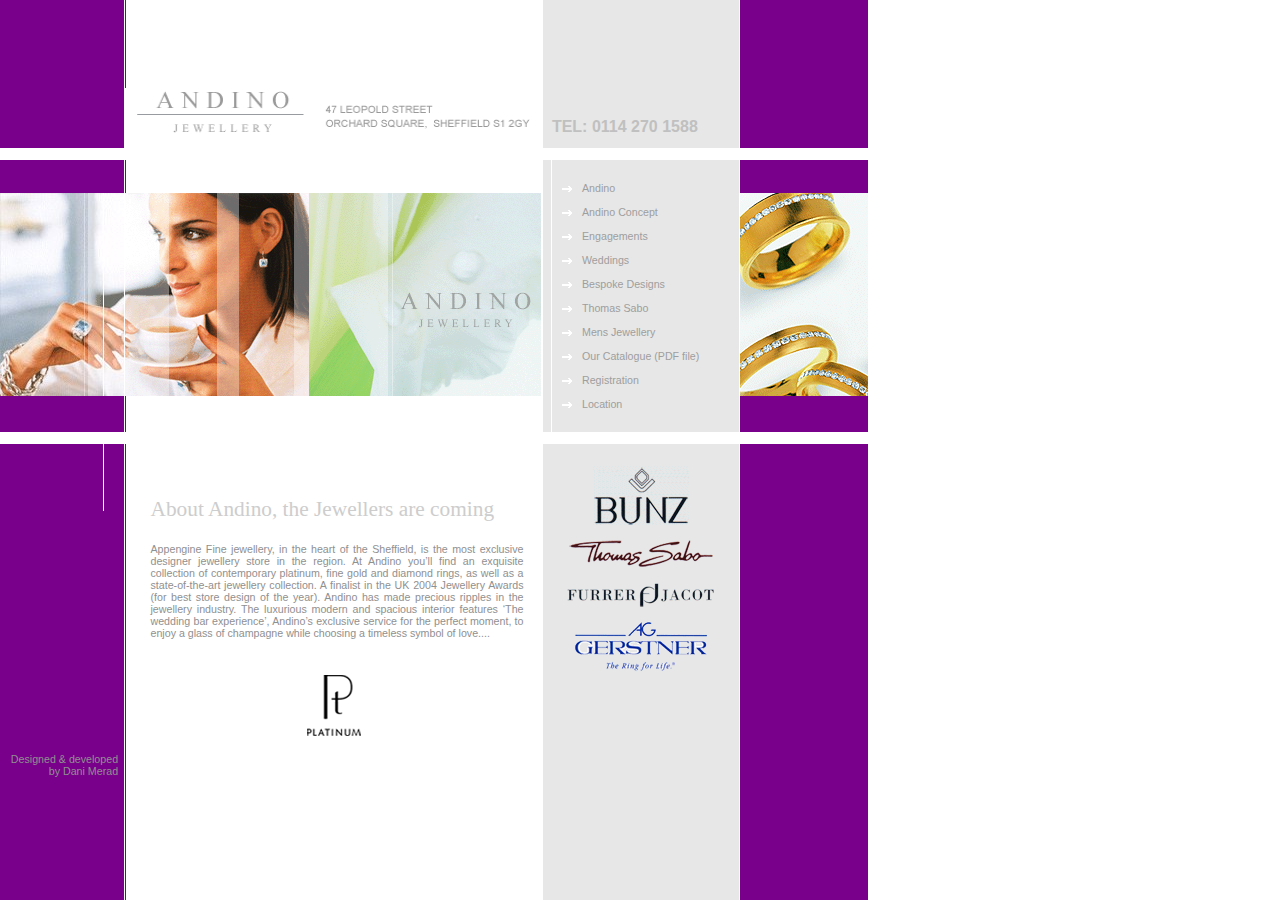
<file: static/index.html>
<!doctype html>

<html>
<head>
	<meta http-equiv="Content-Type" content="text/html; charset=utf-8" />
	<LINK REL=stylesheet TYPE="text/css" href="css/chalkoutline.css">
	<title>Andino Jewellery push test</title>
	<META NAME="Keywords" CONTENT="Andino Jewellery, bespoke jewellery design, Sheffield, jewellery design, Sheffield jewellery, sheffield jewellery design, ring design, South Yorkshire jewellers, Platino, Andino">
	<META NAME="Description" CONTENT="Andino Jewellery are one of Sheffield's finest jewellers and jewellery designs. For classic gold, silver, platinum and diamond jewellery please come and see our show room">
	<META NAME="Author" CONTENT="Appengine Jewellery sailing on the codeship">
	<link rel="shortcut icon" href="favicon.ico" type="image/x-icon" />

<SCRIPT LANGUAGE="JavaScript">
<!-- Begin
function popUp(URL) {
day = new Date();
id = day.getTime();eval("page" + id + " = window.open(URL, \'" + id + "\', \'toolbar=0,scrollbars=1,location=0,statusbar=0,menubar=0,resizable=1,width=760,height=500,left = 120,top = 40\');"); }

function popUp2(URL) {
day = new Date();
id = day.getTime();eval("page" + id + " = window.open(URL, \'" + id + "\', \'toolbar=0,scrollbars=1,location=0,statusbar=0,menubar=0,resizable=1,width=760,height=600,left = 120,top = 40\');"); }

function popUp3(URL) {
day = new Date();
id = day.getTime();eval("page" + id + " = window.open(URL, \'" + id + "\', \'toolbar=0,scrollbars=1,location=0,statusbar=0,menubar=0,resizable=1,width=680,height=490,left = 120,top = 40\');"); }

function popUp4(URL) {
day = new Date();
id = day.getTime();eval("page" + id + " = window.open(URL, \'" + id + "\', \'toolbar=0,scrollbars=1,location=0,statusbar=0,menubar=0,resizable=1,width=640,height=560,left = 120,top = 40\');"); }
// End -->
    </script>

</head>

<body leftmargin=0 topmargin=0 background="images/bg.gif">
<table width=868 border=0 cellpadding=0 cellspacing=0>
<tr>
	<td><img src="images/x.gif" width=124 height=75></td>
	<td class=line><img src="images/x.gif" width=1 height=1></td>
	<td><img src="images/x.gif" width=417 height=1></td>
	<td class=line><img src="images/x.gif" width=1 height=1></td>
	<td><img src="images/x.gif" width=196 height=1></td>
	<td class=line><img src="images/x.gif" width=1 height=1></td>
	<td><img src="images/x.gif" width=128 height=1></td>
</tr>
<tr>
	<td><img src="images/x.gif" width=1 height=1></td>
	<td class=line><img src="images/x.gif" width=1 height=1></td>
	<td>
    <p align="center">
    <img border="0" src="images/LOGOPLAT.gif" align="left" width="414" height="60"></td>
	<td class=line><img src="images/x.gif" width=1 height=1></td>
	<td>
    <p align="center"><b><font size="3" color="#808080">&nbsp;</font></b></p>
    <p align="center"><font size="3" color="#C0C0C0">&nbsp; </font><b>
    <font size="3" color="#C0C0C0">TEL: 0114 270 1588</font></b></td>
	<td class=line><img src="images/x.gif" width=1 height=1></td>
	<td><img src="images/x.gif" width=1 height=1></td>
</tr>
<tr>
	<td colspan=7 class=line><img src="images/x.gif" width=1 height=1></td>
</tr>
<tr>
	<td><img src="images/mid_1.jpg" width=124 height=203 alt="Jewellery Design"></td>
	<td class=line><img src="images/x.gif" width=1 height=1></td>
	<td><img border="0" src="images/mid_2.gif" width="417" height="203"></td>
	<td class=line><img src="images/x.gif" width=1 height=1></td>
	<td valign=top>
<!-- menu start -->
		<table width=196 height=203 border=0 cellpadding=0 cellspacing=0>
		<tr>
			<td><img src="images/x.gif" width=8 height=20></td>
			<td class=line><img src="images/x.gif" width=1 height=1></td>
			<td colspan=5><img src="images/x.gif" width=1 height=1></td>
		</tr>
		<tr>
			<td><img src="images/x.gif" width=1 height=1></td>
			<td class=line><img src="images/x.gif" width=1 height=1></td>
			<td><img src="images/x.gif" width=1 height=1></td>
			<td><img src="images/rarrow.gif" width=10 height=6></td>
			<td><img src="images/x.gif" width=1 height=1></td>
			<td><a href="index.html">Andino</a></td>
			<td><img src="images/x.gif" width=1 height=1></td>
		</tr>
		<tr>
			<td><img src="images/x.gif" width=8 height=2></td>
			<td class=line><img src="images/x.gif" width=1 height=1></td>
			<td colspan=5><img src="images/x.gif" width=1 height=1></td>
		</tr>
		<tr>
			<td><img src="images/x.gif" width=1 height=1></td>
			<td class=line><img src="images/x.gif" width=1 height=1></td>
			<td><img src="images/x.gif" width=1 height=1></td>
			<td><img src="images/rarrow.gif" width=10 height=6></td>
			<td><img src="images/x.gif" width=1 height=1></td>
			<td><a href="javascript:popUp('platino-concept.html')">Andino
            Concept</a></td>
			<td><img src="images/x.gif" width=1 height=1></td>
		</tr>
		<tr>
			<td><img src="images/x.gif" width=8 height=2></td>
			<td class=line><img src="images/x.gif" width=1 height=1></td>
			<td colspan=5><img src="images/x.gif" width=1 height=1></td>
		</tr>
		<tr>
			<td><img src="images/x.gif" width=1 height=1></td>
			<td class=line><img src="images/x.gif" width=1 height=1></td>
			<td><img src="images/x.gif" width=1 height=1></td>
			<td><img src="images/rarrow.gif" width=10 height=6></td>
			<td><img src="images/x.gif" width=1 height=1></td>
			<td><a href="javascript:popUp('engagements.html')">Engagements</a></td>
			<td><img src="images/x.gif" width=1 height=1></td>
		</tr>
		<tr>
			<td><img src="images/x.gif" width=8 height=2></td>
			<td class=line><img src="images/x.gif" width=1 height=1></td>
			<td colspan=5><img src="images/x.gif" width=1 height=1></td>
		</tr>
		<tr>
			<td><img src="images/x.gif" width=1 height=1></td>
			<td class=line><img src="images/x.gif" width=1 height=1></td>
			<td><img src="images/x.gif" width=1 height=1></td>
			<td><img src="images/rarrow.gif" width=10 height=6></td>
			<td><img src="images/x.gif" width=1 height=1></td>
			<td><a href="javascript:popUp('weddings.html')">Weddings</a></td>
			<td><img src="images/x.gif" width=1 height=1></td>
		</tr>
		<tr>
			<td><img src="images/x.gif" width=8 height=2></td>
			<td class=line><img src="images/x.gif" width=1 height=1></td>
			<td colspan=5><img src="images/x.gif" width=1 height=1></td>
		</tr>
		<tr>
			<td><img src="images/x.gif" width=1 height=1></td>
			<td class=line><img src="images/x.gif" width=1 height=1></td>
			<td><img src="images/x.gif" width=1 height=1></td>
			<td><img src="images/rarrow.gif" width=10 height=6></td>
			<td><img src="images/x.gif" width=1 height=1></td>
			<td><a href="bespoke-designs.html">Bespoke Designs</a></td>
			<td><img src="images/x.gif" width=1 height=1></td>
		</tr>
		<tr>
			<td><img src="images/x.gif" width=8 height=2></td>
			<td class=line><img src="images/x.gif" width=1 height=1></td>
			<td colspan=5><img src="images/x.gif" width=1 height=1></td>
		</tr>
		<tr>
			<td><img src="images/x.gif" width=1 height=1></td>
			<td class=line><img src="images/x.gif" width=1 height=1></td>
			<td><img src="images/x.gif" width=1 height=1></td>
			<td><img src="images/rarrow.gif" width=10 height=6></td>
			<td><img src="images/x.gif" width=1 height=1></td>
			<td><a href="javascript:popUp2('watches.html')">Thomas Sabo</a></td>
			<td><img src="images/x.gif" width=1 height=1></td>
		</tr>
		<tr>
			<td><img src="images/x.gif" width=8 height=2></td>
			<td class=line><img src="images/x.gif" width=1 height=1></td>
			<td colspan=5><img src="images/x.gif" width=1 height=1></td>
		</tr>
		<tr>
			<td><img src="images/x.gif" width=1 height=1></td>
			<td class=line><img src="images/x.gif" width=1 height=1></td>
			<td><img src="images/x.gif" width=1 height=1></td>
			<td><img src="images/rarrow.gif" width=10 height=6></td>
			<td><img src="images/x.gif" width=1 height=1></td>
			<td><a href="javascript:popUp('mens-jewellery.html')">Mens Jewellery</a></td>
			<td><img src="images/x.gif" width=1 height=1></td>
		</tr>
		<tr>
			<td><img src="images/x.gif" width=8 height=2></td>
			<td class=line><img src="images/x.gif" width=1 height=1></td>
			<td colspan=5><img src="images/x.gif" width=1 height=1></td>
		</tr>
		<tr>
			<td><img src="images/x.gif" width=1 height=1></td>
			<td class=line><img src="images/x.gif" width=1 height=1></td>
			<td><img src="images/x.gif" width=1 height=1></td>
			<td><img src="images/rarrow.gif" width=10 height=6></td>
			<td><img src="images/x.gif" width=1 height=1></td>
			<td><a target="_blank" href="pdf/andinofullcatalogue.pdf">Our Catalogue (PDF file)</a></td>
			<td><img src="images/x.gif" width=1 height=1></td>
		</tr>
		<tr>
			<td><img src="images/x.gif" width=8 height=2></td>
			<td class=line><img src="images/x.gif" width=1 height=1></td>
			<td colspan=5><img src="images/x.gif" width=1 height=1></td>
		</tr>
		<tr>
			<td><img src="images/x.gif" width=1 height=1></td>
			<td class=line><img src="images/x.gif" width=1 height=1></td>
			<td><img src="images/x.gif" width=1 height=1></td>
			<td><img src="images/rarrow.gif" width=10 height=6></td>
			<td><img src="images/x.gif" width=1 height=1></td>
			<td><a href="javascript:popUp4('register.html')">Registration</a></td>
			<td><img src="images/x.gif" width=1 height=1></td>
		</tr>
		<tr>
			<td><img src="images/x.gif" width=8 height=2></td>
			<td class=line><img src="images/x.gif" width=1 height=1></td>
			<td colspan=5><img src="images/x.gif" width=1 height=1></td>
		</tr>
		<tr>
			<td><img src="images/x.gif" width=1 height=1></td>
			<td class=line><img src="images/x.gif" width=1 height=1></td>
			<td><img src="images/x.gif" width=1 height=1></td>
			<td><img src="images/rarrow.gif" width=10 height=6></td>
			<td><img src="images/x.gif" width=1 height=1></td>
			<td><a href="javascript:popUp3('location.html')">Location</a></td>
			<td><img src="images/x.gif" width=1 height=1></td>
		</tr>
		<tr>
			<td><img src="images/x.gif" width=8 height=20></td>
			<td class=line><img src="images/x.gif" width=1 height=1></td>
			<td><img src="images/x.gif" width=10 height=1></td>
			<td><img src="images/x.gif" width=10 height=1></td>
			<td><img src="images/x.gif" width=10 height=1></td>
			<td><img src="images/x.gif" width=147 height=1></td>
			<td><img src="images/x.gif" width=10 height=1></td>
		</tr>
		</table>
<!-- menu end -->
	</td>
	<td class=line><img src="images/x.gif" width=1 height=1></td>
	<td><img src="images/mid_3.gif" width=128 height=203 alt="Platino Jewellery"></td>
</tr>
<tr>
	<td colspan=7 class=line><img src="images/x.gif" width=1 height=1></td>
</tr>
<tr>
	<td valign=top align=right><img src="images/blip.gif" width=124 height=67> <img src="images/x.gif" width=1 height=250>Designed &amp; developed &nbsp;<br>by
    Dani Merad &nbsp;</td>
	<td class=line><img src="images/x.gif" width=1 height=1></td>
	<td valign=top align=center>
		<table width=416 border=0 cellpadding=0 cellspacing=0>
		<tr>
			<td><img src="images/x.gif" width=25 height=30></td>
			<td><img src="images/x.gif" width=373 height=1></td>
			<td><img src="images/x.gif" width=18 height=1></td>
		</tr>
		<tr>
			<td><img src="images/x.gif" width=1 height=1></td>
			<td>
<!-- content start -->
<!-- content end -->
			<p class=title>About Andino, the Jewellers are coming</p>
			<p>Appengine Fine jewellery, in the heart of the Sheffield, is the most exclusive designer
jewellery store in the region. At Andino you’ll find an exquisite collection of contemporary platinum, fine gold and diamond rings, as well as a state-of-the-art jewellery collection. A finalist in the UK 2004 Jewellery Awards (for best store design of the year).
            Andino has made precious ripples in the jewellery industry. The luxurious modern and spacious interior features ‘The wedding bar experience’,
            Andino’s exclusive service for the perfect moment, to enjoy a glass of champagne while choosing a timeless symbol of love....</p></td>
			<td><img src="images/x.gif" width=1 height=1></td>
		</tr>
		</table>
		<br><br>
		<img src="images/platinum.gif" width=56 height=69 alt="Platinum Jewellery">
	</td>
	<td class=line><img src="images/x.gif" width=1 height=1></td>
	<td align=center valign=top>
		<img src="images/x.gif" width=1 height=20>
		<br>
		<img src="images/bunz.gif" width=96 height=59 alt="Bunz Jewellery">
		<br><br>
		<img src="images/sabo.gif" width=146 height=29 alt="Thomas Sabo Jewellery">
		<br><br>
		<img src="images/jacot.gif" width=148 height=25 alt="Furrer Jacot Jewellery">
		<br><br>
		<img src="images/gerstner.gif" width=134 height=51 alt="AG Gerstner Jewellery">
		<br><br>
		&nbsp;</td>
	<td class=line><img src="images/x.gif" width=1 height=1></td>
	<td><img src="images/x.gif" width=1 height=1></td>
</tr>
</table>



</body>
</html>
</file>
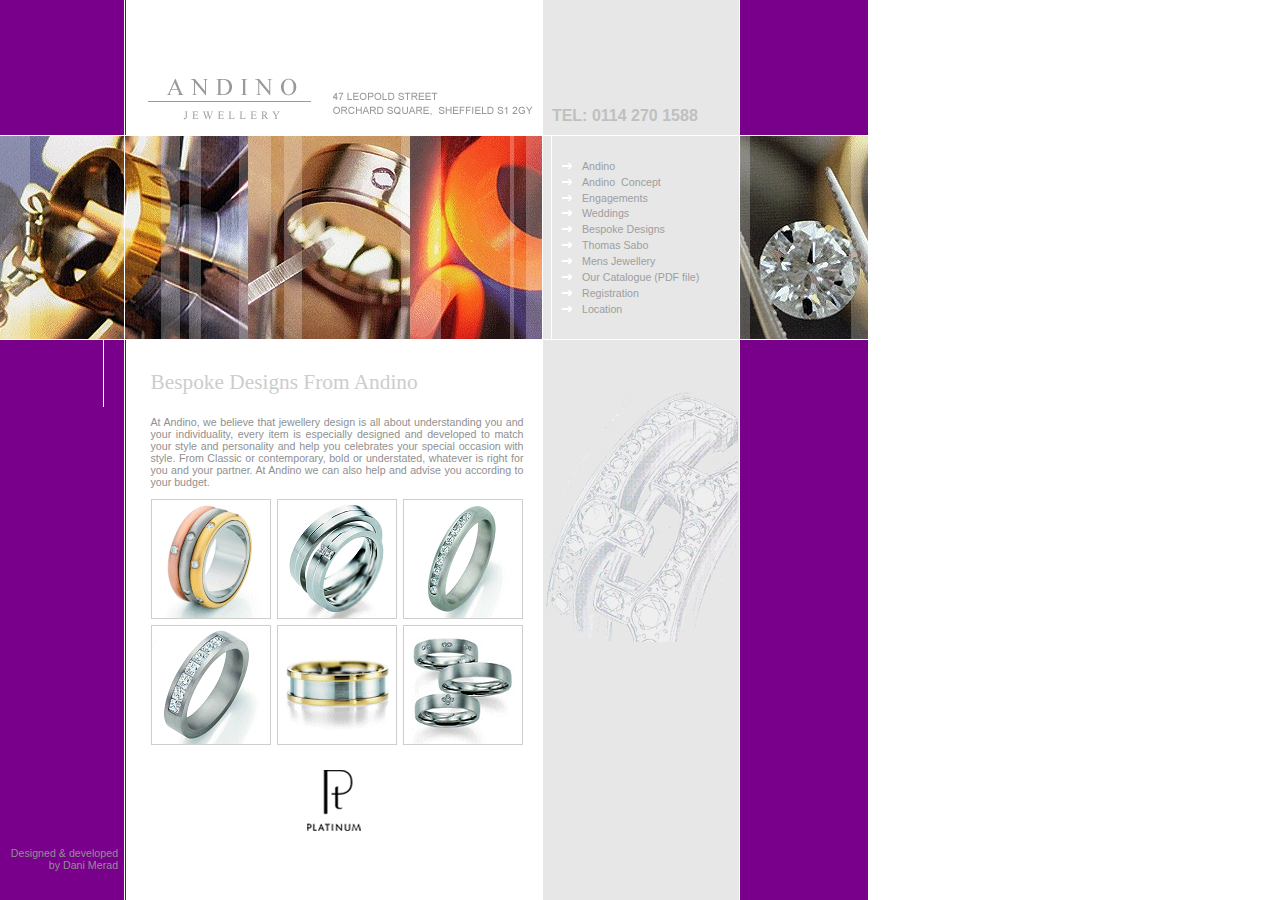
<file: static/bespoke-designs.html>
<!DOCTYPE HTML PUBLIC "-//W3C//DTD HTML 4.0 Transitional//EN">

<html>
<head>
	<LINK REL=stylesheet TYPE="text/css" href="css/chalkoutline.css">
	<title>Andino Jewellery: Bespoke Designs</title>
	<META NAME="Keywords" CONTENT="Andino Jewellery, bespoke jewellery design, Sheffield, jewellery design, Sheffield jewellery, sheffield jewellery design, ring design, South Yorkshire jewellers, Platino, Andino">
	<META NAME="Description" CONTENT="Andino Jewellery are one of Sheffield's finest jewellers and jewellery designs. For classic gold, silver, platinum and diamond jewellery please come and see us.">
	<META NAME="Author" CONTENT="Andino Jewellery">
	<link rel="shortcut icon" href="favicon.ico" type="image/x-icon" />
	
<SCRIPT LANGUAGE="JavaScript">
<!-- Begin
function popUp(URL) {
day = new Date();
id = day.getTime();eval("page" + id + " = window.open(URL, \'" + id + "\', \'toolbar=0,scrollbars=1,location=0,statusbar=0,menubar=0,resizable=1,width=760,height=500,left = 120,top = 40\');"); }

function popUp2(URL) {
day = new Date();
id = day.getTime();eval("page" + id + " = window.open(URL, \'" + id + "\', \'toolbar=0,scrollbars=1,location=0,statusbar=0,menubar=0,resizable=1,width=760,height=600,left = 120,top = 40\');"); }

function popUp3(URL) {
day = new Date();
id = day.getTime();eval("page" + id + " = window.open(URL, \'" + id + "\', \'toolbar=0,scrollbars=1,location=0,statusbar=0,menubar=0,resizable=1,width=680,height=490,left = 120,top = 40\');"); }

function popUp4(URL) {
day = new Date();
id = day.getTime();eval("page" + id + " = window.open(URL, \'" + id + "\', \'toolbar=0,scrollbars=1,location=0,statusbar=0,menubar=0,resizable=1,width=640,height=560,left = 120,top = 40\');"); }
// End -->
    </script>

</head>

<body leftmargin=0 topmargin=0 background="images/bg.gif">

<table width=868 border=0 cellpadding=0 cellspacing=0>
<tr>
	<td><img src="images/x.gif" width=124 height=75></td>
	<td class=line><img src="images/x.gif" width=1 height=1></td>
	<td><img src="images/x.gif" width=417 height=1></td>
	<td class=line><img src="images/x.gif" width=1 height=1></td>
	<td><img src="images/x.gif" width=196 height=1></td>
	<td class=line><img src="images/x.gif" width=1 height=1></td>
	<td><img src="images/x.gif" width=128 height=1></td>
</tr>
<tr>
	<td><img src="images/x.gif" width=1 height=1></td>
	<td class=line><img src="images/x.gif" width=1 height=1></td>
	<td>
    <p align="center">
    <img border="0" src="images/LOGOPLAT.gif" width="406" height="60" align="right"></td>
	<td class=line><img src="images/x.gif" width=1 height=1></td>
	<td>
    <p align="center">&nbsp;</p>
    <p align="center"><font size="3" color="#C0C0C0">&nbsp; </font><b>
    <font size="3" color="#C0C0C0">TEL: 0114 270 1588</font></b></td>
	<td class=line><img src="images/x.gif" width=1 height=1></td>
	<td><img src="images/x.gif" width=1 height=1></td>
</tr>
<tr>
	<td colspan=7 class=line><img src="images/x.gif" width=1 height=1></td>
</tr>
<tr>
	<td><img src="images/b_1.jpg" width=124 height=203 alt="Bespoke ring design"></td>
	<td class=line><img src="images/x.gif" width=1 height=1></td>
	<td><img src="images/b_2.jpg" width=417 height=203 alt="Platino Sheffield"></td>
	<td class=line><img src="images/x.gif" width=1 height=1></td>
	<td valign=top>
<!-- menu start -->
		<table width=196 height=203 border=0 cellpadding=0 cellspacing=0>
		<tr>
			<td><img src="images/x.gif" width=8 height=20></td>
			<td class=line><img src="images/x.gif" width=1 height=1></td>
			<td colspan=5><img src="images/x.gif" width=1 height=1></td>
		</tr>
		<tr>
			<td><img src="images/x.gif" width=1 height=1></td>
			<td class=line><img src="images/x.gif" width=1 height=1></td>
			<td><img src="images/x.gif" width=1 height=1></td>
			<td><img src="images/rarrow.gif" width=10 height=6></td>
			<td><img src="images/x.gif" width=1 height=1></td>
			<td><a href="index.html">Andino</a></td>
			<td><img src="images/x.gif" width=1 height=1></td>
		</tr>
		<tr>
			<td><img src="images/x.gif" width=8 height=2></td>
			<td class=line><img src="images/x.gif" width=1 height=1></td>
			<td colspan=5><img src="images/x.gif" width=1 height=1></td>
		</tr>
		<tr>
			<td><img src="images/x.gif" width=1 height=1></td>
			<td class=line><img src="images/x.gif" width=1 height=1></td>
			<td><img src="images/x.gif" width=1 height=1></td>
			<td><img src="images/rarrow.gif" width=10 height=6></td>
			<td><img src="images/x.gif" width=1 height=1></td>
			<td><a href="javascript:popUp('platino-concept.html')">Andino&nbsp; Concept</a></td>
			<td><img src="images/x.gif" width=1 height=1></td>
		</tr>
		<tr>
			<td><img src="images/x.gif" width=8 height=2></td>
			<td class=line><img src="images/x.gif" width=1 height=1></td>
			<td colspan=5><img src="images/x.gif" width=1 height=1></td>
		</tr>
		<tr>
			<td><img src="images/x.gif" width=1 height=1></td>
			<td class=line><img src="images/x.gif" width=1 height=1></td>
			<td><img src="images/x.gif" width=1 height=1></td>
			<td><img src="images/rarrow.gif" width=10 height=6></td>
			<td><img src="images/x.gif" width=1 height=1></td>
			<td><a href="javascript:popUp('engagements.html')">Engagements</a></td>
			<td><img src="images/x.gif" width=1 height=1></td>
		</tr>
		<tr>
			<td><img src="images/x.gif" width=8 height=2></td>
			<td class=line><img src="images/x.gif" width=1 height=1></td>
			<td colspan=5><img src="images/x.gif" width=1 height=1></td>
		</tr>
		<tr>
			<td><img src="images/x.gif" width=1 height=1></td>
			<td class=line><img src="images/x.gif" width=1 height=1></td>
			<td><img src="images/x.gif" width=1 height=1></td>
			<td><img src="images/rarrow.gif" width=10 height=6></td>
			<td><img src="images/x.gif" width=1 height=1></td>
			<td><a href="javascript:popUp('weddings.html')">Weddings</a></td>
			<td><img src="images/x.gif" width=1 height=1></td>
		</tr>
		<tr>
			<td><img src="images/x.gif" width=8 height=2></td>
			<td class=line><img src="images/x.gif" width=1 height=1></td>
			<td colspan=5><img src="images/x.gif" width=1 height=1></td>
		</tr>
		<tr>
			<td><img src="images/x.gif" width=1 height=1></td>
			<td class=line><img src="images/x.gif" width=1 height=1></td>
			<td><img src="images/x.gif" width=1 height=1></td>
			<td><img src="images/rarrow.gif" width=10 height=6></td>
			<td><img src="images/x.gif" width=1 height=1></td>
			<td><a href="bespoke-designs.html">Bespoke Designs</a></td>
			<td><img src="images/x.gif" width=1 height=1></td>
		</tr>
		<tr>
			<td><img src="images/x.gif" width=8 height=2></td>
			<td class=line><img src="images/x.gif" width=1 height=1></td>
			<td colspan=5><img src="images/x.gif" width=1 height=1></td>
		</tr>
		<tr>
			<td><img src="images/x.gif" width=1 height=1></td>
			<td class=line><img src="images/x.gif" width=1 height=1></td>
			<td><img src="images/x.gif" width=1 height=1></td>
			<td><img src="images/rarrow.gif" width=10 height=6></td>
			<td><img src="images/x.gif" width=1 height=1></td>
			<td><a href="javascript:popUp2('watches.html')">Thomas Sabo</a></td>
			<td><img src="images/x.gif" width=1 height=1></td>
		</tr>
		<tr>
			<td><img src="images/x.gif" width=8 height=2></td>
			<td class=line><img src="images/x.gif" width=1 height=1></td>
			<td colspan=5><img src="images/x.gif" width=1 height=1></td>
		</tr>
		<tr>
			<td><img src="images/x.gif" width=1 height=1></td>
			<td class=line><img src="images/x.gif" width=1 height=1></td>
			<td><img src="images/x.gif" width=1 height=1></td>
			<td><img src="images/rarrow.gif" width=10 height=6></td>
			<td><img src="images/x.gif" width=1 height=1></td>
			<td><a href="javascript:popUp('mens-jewellery.html')">Mens Jewellery</a></td>
			<td><img src="images/x.gif" width=1 height=1></td>
		</tr>
		<tr>
			<td><img src="images/x.gif" width=8 height=2></td>
			<td class=line><img src="images/x.gif" width=1 height=1></td>
			<td colspan=5><img src="images/x.gif" width=1 height=1></td>
		</tr>
		<tr>
			<td><img src="images/x.gif" width=1 height=1></td>
			<td class=line><img src="images/x.gif" width=1 height=1></td>
			<td><img src="images/x.gif" width=1 height=1></td>
			<td><img src="images/rarrow.gif" width=10 height=6></td>
			<td><img src="images/x.gif" width=1 height=1></td>
			<td><a target="_blank" href="pdf/andinofullcatalogue.pdf">Our Catalogue (PDF file)</a></td>
			<td><img src="images/x.gif" width=1 height=1></td>
		</tr>
		<tr>
			<td><img src="images/x.gif" width=8 height=2></td>
			<td class=line><img src="images/x.gif" width=1 height=1></td>
			<td colspan=5><img src="images/x.gif" width=1 height=1></td>
		</tr>
		<tr>
			<td><img src="images/x.gif" width=1 height=1></td>
			<td class=line><img src="images/x.gif" width=1 height=1></td>
			<td><img src="images/x.gif" width=1 height=1></td>
			<td><img src="images/rarrow.gif" width=10 height=6></td>
			<td><img src="images/x.gif" width=1 height=1></td>
			<td><a href="javascript:popUp4('register.html')">Registration</a></td>
			<td><img src="images/x.gif" width=1 height=1></td>
		</tr>
		<tr>
			<td><img src="images/x.gif" width=8 height=2></td>
			<td class=line><img src="images/x.gif" width=1 height=1></td>
			<td colspan=5><img src="images/x.gif" width=1 height=1></td>
		</tr>
		<tr>
			<td><img src="images/x.gif" width=1 height=1></td>
			<td class=line><img src="images/x.gif" width=1 height=1></td>
			<td><img src="images/x.gif" width=1 height=1></td>
			<td><img src="images/rarrow.gif" width=10 height=6></td>
			<td><img src="images/x.gif" width=1 height=1></td>
			<td><a href="javascript:popUp3('location.html')">Location</a></td>
			<td><img src="images/x.gif" width=1 height=1></td>
		</tr>
		<tr>
			<td><img src="images/x.gif" width=8 height=20></td>
			<td class=line><img src="images/x.gif" width=1 height=1></td>
			<td><img src="images/x.gif" width=10 height=1></td>
			<td><img src="images/x.gif" width=10 height=1></td>
			<td><img src="images/x.gif" width=10 height=1></td>
			<td><img src="images/x.gif" width=147 height=1></td>
			<td><img src="images/x.gif" width=10 height=1></td>
		</tr>
		</table>
<!-- menu end -->
	</td>
	<td class=line><img src="images/x.gif" width=1 height=1></td>
	<td><img src="images/b_3.jpg" width=128 height=203></td>
</tr>
<tr>
	<td colspan=7 class=line><img src="images/x.gif" width=1 height=1></td>
</tr>
<tr>
	<td valign=top align=right><img src="images/blip.gif" width=124 height=67 alt="Sheffield jewellery design">
    <img src="images/x.gif" width=1 height=450> </font> Designed &amp; developed &nbsp;<br>by 
    Dani Merad &nbsp; <br><br></td>
	<td class=line><img src="images/x.gif" width=1 height=1></td>
	<td valign=top align=center>
		<table width=416 border=0 cellpadding=0 cellspacing=0>
		<tr>
			<td><img src="images/x.gif" width=25 height=30></td>
			<td><img src="images/x.gif" width=373 height=1></td>
			<td><img src="images/x.gif" width=18 height=1></td>
		</tr>
		<tr>
			<td><img src="images/x.gif" width=1 height=1></td>
			<td>
<!-- content start -->
		<p class=title>Bespoke Designs From Andino<br>
		<p>At Andino, we believe that jewellery design is all about understanding you and your individuality, every item is especially designed and developed to match your style and personality and help you celebrates your special occasion with style. From Classic or contemporary, bold or understated, whatever is right for you and your partner. At 
        Andino we can also help and advise you according to your budget.</p>
		<table width=372 border=0 cellpadding=0 cellspacing=0>
		<tr>
			<td><img src="images/bs_4.gif" width=120 height=120 alt="Bespoke ring design"></td>
			<td><img src="images/x.gif" width=6 height=1></td>
			<td><img src="images/bs_5.gif" width=120 height=120 alt="Platinum ring design"></td>
			<td><img src="images/x.gif" width=6 height=1></td>
			<td><img src="images/bs_3.gif" width=120 height=120 alt="South Yorkshire Jewellers"></td>
		</tr>
		<tr>
			<td colspan=5><img src="images/x.gif" width=1 height=6></td>
		</tr>
		<tr>
			<td><img src="images/bs_2.gif" width=120 height=120 alt="Sheffield Jewellers"></td>
			<td><img src="images/x.gif" width=6 height=1></td>
			<td><img src="images/bs_1.gif" width=120 height=120 alt="Sheffield jewellery design"></td>
			<td><img src="images/x.gif" width=6 height=1></td>
			<td><img src="images/bs_6.gif" width=120 height=120 alt="Sheffield Ring Design"></td>
		</tr>
		</table>
<!-- content end -->
			</td>
			<td><img src="images/x.gif" width=1 height=1></td>
		</tr>
		</table>
		<br><br>
		<img src="images/platinum.gif" width=56 height=69>
	</td>
	<td class=line><img src="images/x.gif" width=1 height=1></td>
	<td valign=top background="images/b_4.gif"><img src="images/x.gif" width=1 height=1></td>
	<td class=line><img src="images/x.gif" width=1 height=1></td>
	<td valign=top><img src="images/x.gif" width=1 height=1></td>
</tr>
</table>



</body>
</html>
</file>
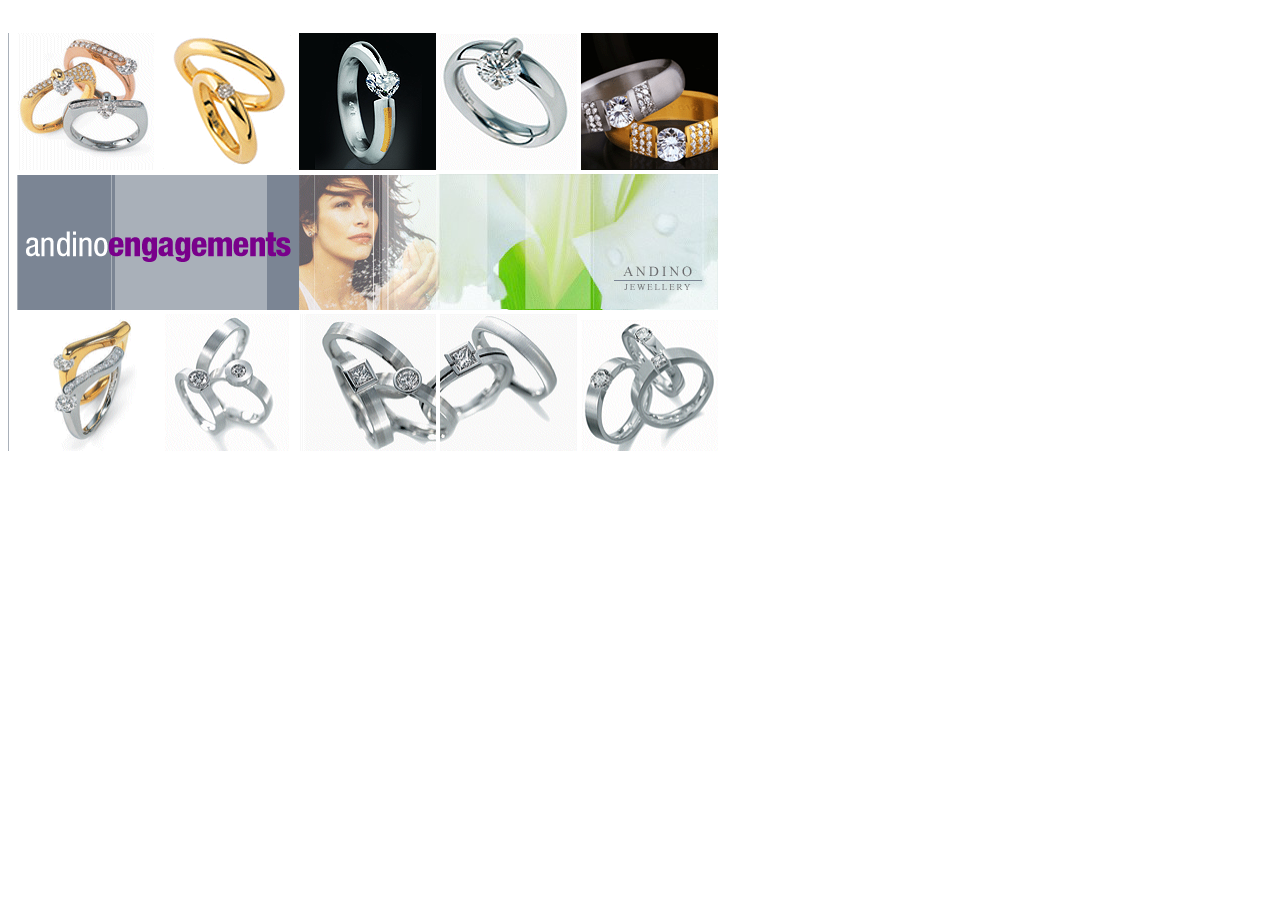
<file: static/engagements.html>
<!DOCTYPE HTML PUBLIC "-//W3C//DTD HTML 4.0 Transitional//EN">

<html>
<head>
	<LINK REL=stylesheet TYPE="text/css" href="css/platino_pop.css">
	<title>Andino Jewellery: Engagements</title>
	<META NAME="Keywords" CONTENT="Andino Jewellery, platinum engagement rings, bespoke ring design, engagements, engagement rings, Sheffield, South Yorkshire">
	<META NAME="Description" CONTENT="Andino Jewellery are one of Sheffield's finest jewellers and jewellery designs. For classic gold, silver, platinum and diamond jewellery please come and see us.">
	<META NAME="Author" CONTENT="Andino Jewellery">
	<link rel="shortcut icon" href="favicon.ico" type="image/x-icon" />

<SCRIPT LANGUAGE="JavaScript">
<!-- Begin
function popUp(URL) {
day = new Date();
id = day.getTime();eval("page" + id + " = window.open(URL, \'" + id + "\', \'toolbar=0,scrollbars=1,location=0,statusbar=0,menubar=0,resizable=1,width=760,height=700,left = 120,top = 40\');"); }
// End -->
    </script>	

</head>

<body>

<table width=710 border=0 cellpadding=0 cellspacing=0>
<tr>
	<td colspan=11 align=right><a href="javascript:window.close()">Close Window</a></td>
</tr>
<tr>
	<td colspan=11><img src="images/x.gif" width=1 height=10></td>
</tr>
<tr>
	<td class=line><img src="images/x.gif" width=1 height=1></td>
	<td><img src="images/x.gif" width=8 height=1></td>
	<td class=line><img src="images/e_1.gif" width=137 height=137></td>
	<td><img src="images/x.gif" width=4 height=1></td>
	<td class=line><img src="images/e_2.gif" width=137 height=137></td>
	<td><img src="images/x.gif" width=4 height=1></td>
	<td class=line>
    <img border="0" src="images/e_11x.gif" width="137" height="137"></td>	
	<td><img src="images/x.gif" width=4 height=1></td>
	<td class=line><img src="images/e_4.gif" width=137 height=137></td>
	<td><img src="images/x.gif" width=4 height=1></td>
	<td class=line>
    <img border="0" src="images/e_12b.gif" width="137" height="137"></td>
</tr>
<tr>
	<td class=line><img src="images/x.gif" width=1 height=4></td>
	<td colspan=10><img src="images/x.gif" width=1 height=1></td>
</tr>
<tr>
	<td class=line><img src="images/x.gif" width=1 height=1></td>
	<td><img src="images/x.gif" width=1 height=1></td>
	<td colspan=4><img src="images/e_name.gif" width=282 height=135></td>
	<td align=right><img src="images/e_girl.gif" width=137 height=135></td>
	<td colspan=4 class=line>
    <img border="0" src="images/ww_logo.jpg" width="282" height="136"></td>
</tr>
<tr>
	<td class=line><img src="images/x.gif" width=1 height=4></td>
	<td colspan=10><img src="images/x.gif" width=1 height=1></td>
</tr>
<tr>
	<td class=line><img src="images/x.gif" width=1 height=1></td>
	<td><img src="images/x.gif" width=1 height=1></td>
	<td class=line><img src="images/e_6.gif" width=137 height=137></td>
	<td><img src="images/x.gif" width=1 height=1></td>
	<td class=line><img src="images/e_7.gif" width=137 height=137></td>
	<td><img src="images/x.gif" width=1 height=1></td>
	<td class=line><img src="images/e_8.gif" width=137 height=137></td>	
	<td><img src="images/x.gif" width=1 height=1></td>
	<td class=line><img src="images/e_9.gif" width=137 height=137></td>
	<td><img src="images/x.gif" width=1 height=1></td>
	<td class=line><img src="images/e_10.gif" width=137 height=137></td>
</tr>
<tr>
	<td colspan=11><img src="images/x.gif" width=1 height=10></td>
</tr>
<tr>
	<td colspan=2><img src="images/x.gif" width=1 height=1></td>
	<td colspan=9><a href="javascript:popUp('e_catalogue.html')">View Catalogue</a></td>
</tr>
</table>



</body>
</html>
</file>
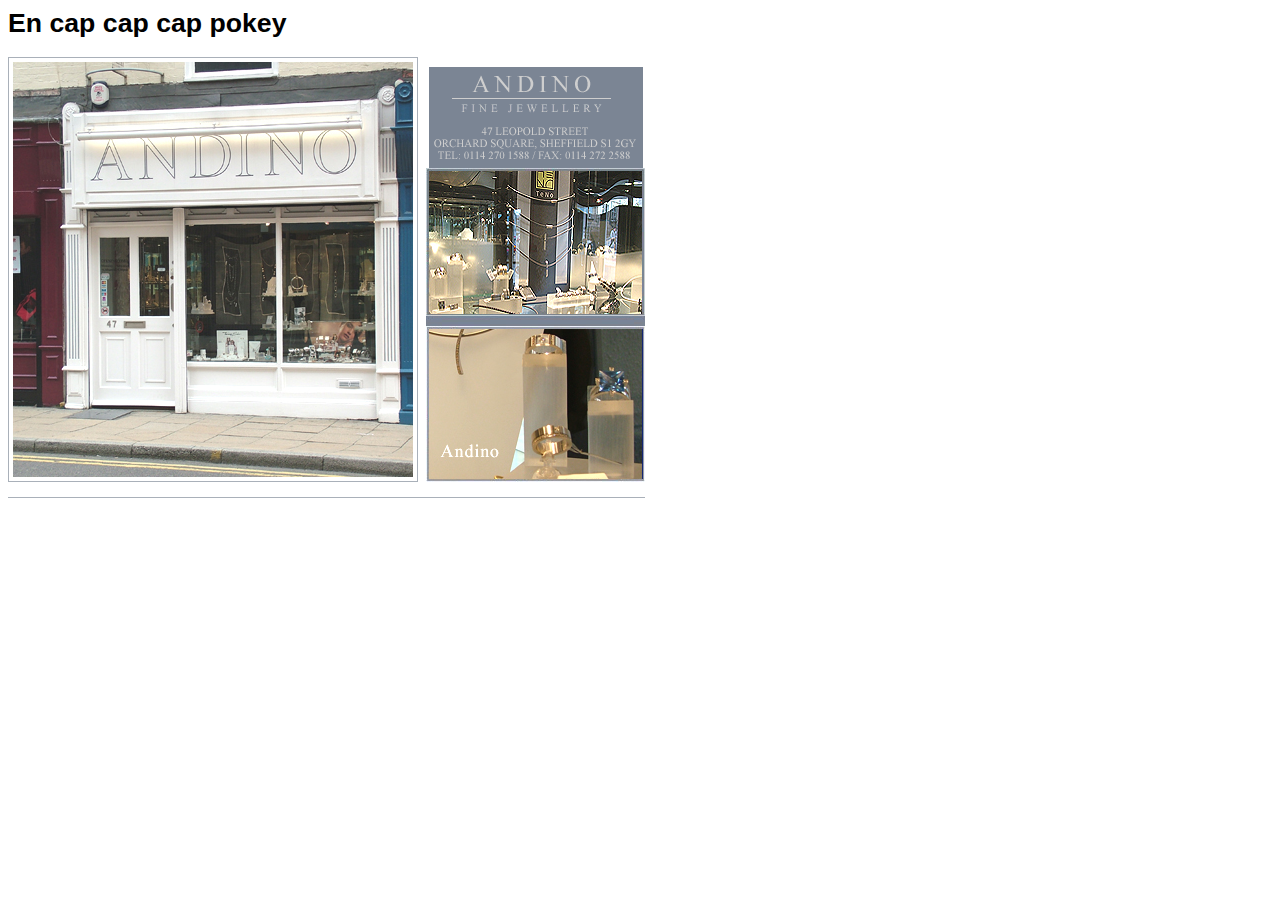
<file: static/location.html>
<!DOCTYPE HTML PUBLIC "-//W3C//DTD HTML 4.0 Transitional//EN">

<html>
<head>
	<LINK REL=stylesheet TYPE="text/css" href="css/platino_pop.css">
	<title>Andino Jewellery: Engagements</title>
	<META NAME="Keywords" CONTENT="Andino Jewellery, Platino location, find Platino, West One, Sheffield, South Yorkshire">
	<META NAME="Description" CONTENT="Andino Jewellery are one of Sheffield's finest jewellers and jewellery designs. For classic gold, silver, platinum and diamond jewellery please come and see us.">
	<META NAME="Author" CONTENT="Andino Jewellery">
	<link rel="shortcut icon" href="favicon.ico" type="image/x-icon" />
</head>

<body>
  <h1>En cap cap cap pokey</h1>
<table width=637 border=0 cellpadding=0 cellspacing=0>
<tr>
	<td class=line><img src="images/x.gif" width=1 height=1></td>
	<td class=line><img src="images/x.gif" width=4 height=1></td>
	<td class=line><img src="images/x.gif" width=400 height=1></td>
	<td class=line><img src="images/x.gif" width=4 height=1></td>
	<td class=line><img src="images/x.gif" width=1 height=1></td>
	<td><img src="images/x.gif" width=8 height=1></td>
	<td><img src="images/x.gif" width=219 height=1></td>
</tr>
<tr>
	<td class=line><img src="images/x.gif" width=1 height=4></td>
	<td colspan=3><img src="images/x.gif" width=1 height=1></td>
	<td class=line><img src="images/x.gif" width=1 height=1></td>
	<td colspan=2><img src="images/x.gif" width=1 height=1></td>
</tr>
<tr>
	<td class=line><img src="images/x.gif" width=1 height=1></td>
	<td><img src="images/x.gif" width=1 height=1></td>
	<td><img src="images/shop.jpg" width=400 height=415></td>
	<td><img src="images/x.gif" width=1 height=1></td>
	<td class=line><img src="images/x.gif" width=1 height=1></td>
	<td><img src="images/x.gif" width=1 height=1></td>
	<td align=center valign=bottom rowspan=3>
	 	<img src="images/l_name.gif" width=214 height=101>
	 	<img src="images/l_1.jpg" width=219 height=158>
	 	<img src="images/l_2.jpg" width=219 height=156>
	</td>
</tr>
<tr>
	<td class=line><img src="images/x.gif" width=1 height=4></td>
	<td colspan=3><img src="images/x.gif" width=1 height=1></td>
	<td class=line><img src="images/x.gif" width=1 height=1></td>
	<td><img src="images/x.gif" width=1 height=1></td>
</tr>
<tr>
	<td colspan=5 class=line><img src="images/x.gif" width=1 height=1></td>
	<td><img src="images/x.gif" width=1 height=1></td>
</tr>
<tr>
	<td colspan=7><img src="images/x.gif" width=1 height=15></td>
</tr>
<tr>
	<td colspan=7 class=line><img src="images/x.gif" width=1 height=1></td>
</tr>
<tr>
	<td colspan=6><a href="javascript:window.close()">Close Window</a></td>
	<td align=right>
    <a target="_blank" align="right" href="http://www.multimap.com/maps/?hloc=GB|47 leopold street sheffield S1 2GY">Click to view map</a></td>
</tr>
</table>

</body>
</html>
</file>
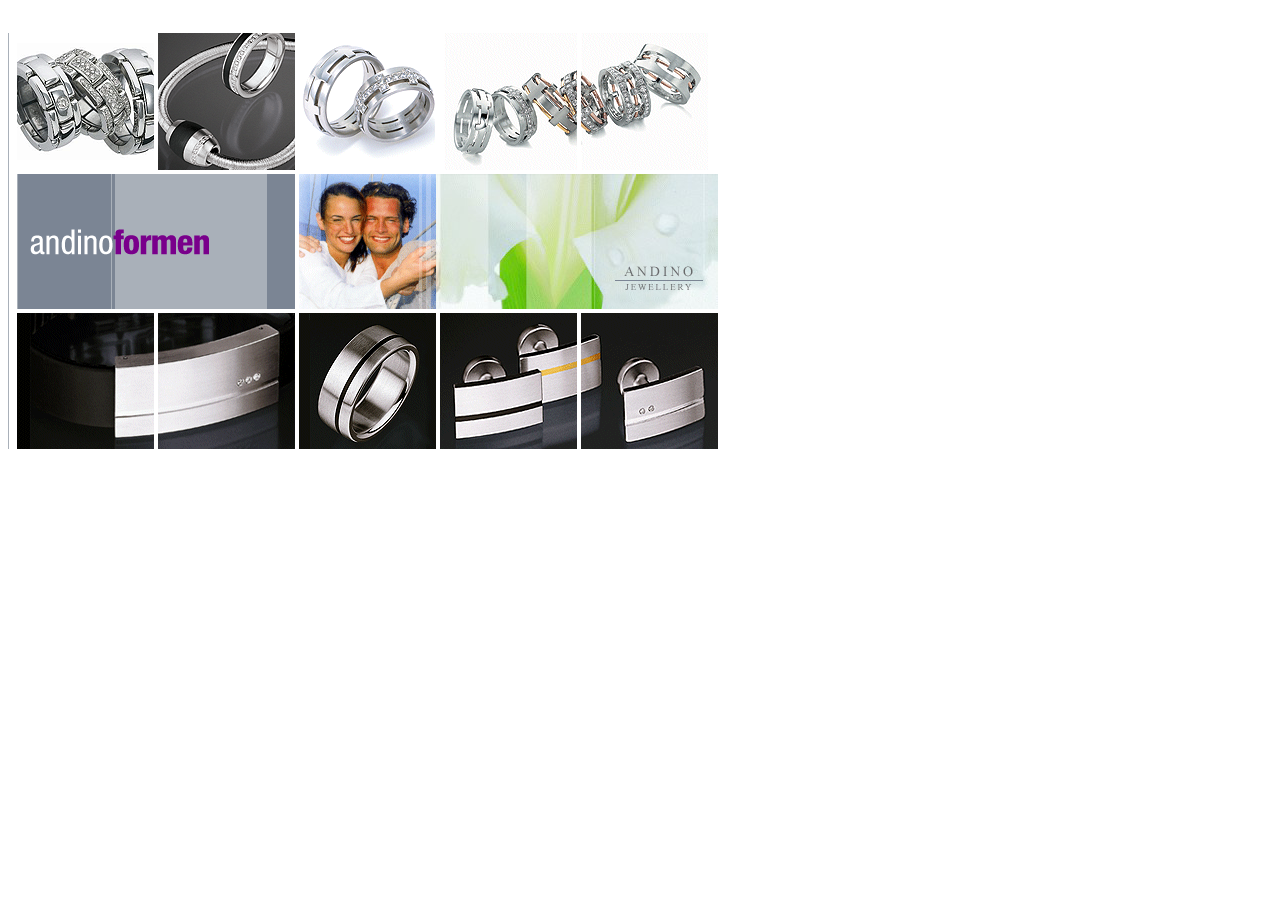
<file: static/mens-jewellery.html>
<!DOCTYPE HTML PUBLIC "-//W3C//DTD HTML 4.0 Transitional//EN">

<html>
<head>
	<LINK REL=stylesheet TYPE="text/css" href="css/platino_pop.css">
	<title>Andino Jewellery: Mens Jewellery</title>
	<META NAME="Keywords" CONTENT="Andino Jewellery, men's engagement rings, men's wedding rings, men's Jewellery, male jewellery, man, gentleman's jewellery, Sheffield, South Yorkshire">
	<META NAME="Description" CONTENT="Andino Jewellery are one of Sheffield's finest jewellers and jewellery designs. For classic gold, silver, platinum and diamond jewellery please come and see us.">
	<META NAME="Author" CONTENT="Andino Jewellery">
	<link rel="shortcut icon" href="favicon.ico" type="image/x-icon" />

<SCRIPT LANGUAGE="JavaScript">
<!-- Begin
function popUp(URL) {
day = new Date();
id = day.getTime();eval("page" + id + " = window.open(URL, \'" + id + "\', \'toolbar=0,scrollbars=1,location=0,statusbar=0,menubar=0,resizable=1,width=760,height=700,left = 120,top = 40\');"); }
// End -->
    </script>		

</head>

<body>

<table width=710 border=0 cellpadding=0 cellspacing=0>
<tr>
	<td colspan=11 align=right><a href="javascript:window.close()">Close Window</a></td>
</tr>
<tr>
	<td colspan=11><img src="images/x.gif" width=1 height=10></td>
</tr>
<tr>
	<td class=line><img src="images/x.gif" width=1 height=1></td>
	<td><img src="images/x.gif" width=8 height=1></td>
	<td class=line>
    <img border="0" src="images/m_6a.gif" width="137" height="137"></td>
	<td><img src="images/x.gif" width=4 height=1></td>
	<td class=line>
    <img border="0" src="images/m_7a.gif" width="137" height="137"></td>
	<td><img src="images/x.gif" width=4 height=1></td>
	<td class=line><img src="images/m_3.gif" width=137 height=137></td>	
	<td><img src="images/x.gif" width=4 height=1></td>
	<td class=line><img src="images/m_4.gif" width=137 height=137></td>
	<td><img src="images/x.gif" width=4 height=1></td>
	<td class=line><img src="images/m_5.gif" width=137 height=137></td>
</tr>
<tr>
	<td class=line><img src="images/x.gif" width=1 height=4></td>
	<td colspan=10><img src="images/x.gif" width=1 height=1></td>
</tr>
<tr>
	<td class=line><img src="images/x.gif" width=1 height=1></td>
	<td><img src="images/x.gif" width=1 height=1></td>
	<td colspan=4><img src="images/m_name.gif" width=278 height=135></td>
	<td align=right><img src="images/m_girl.gif" width=137 height=135></td>
	<td colspan=4 class=line><img src="images/m_logo.jpg" width=282 height=135></td>
</tr>
<tr>
	<td class=line><img src="images/x.gif" width=1 height=4></td>
	<td colspan=10><img src="images/x.gif" width=1 height=1></td>
</tr>
<tr>
	<td class=line><img src="images/x.gif" width=1 height=1></td>
	<td><img src="images/x.gif" width=1 height=1></td>
	<td class=line><img src="images/m_6.gif" width=137 height=136></td>
	<td><img src="images/x.gif" width=1 height=1></td>
	<td class=line><img src="images/m_7.gif" width=137 height=136></td>
	<td><img src="images/x.gif" width=1 height=1></td>
	<td class=line><img src="images/m_8.gif" width=137 height=136></td>	
	<td><img src="images/x.gif" width=1 height=1></td>
	<td class=line><img src="images/m_9.gif" width=137 height=136></td>
	<td><img src="images/x.gif" width=1 height=1></td>
	<td class=line><img src="images/m_10.gif" width=137 height=136></td>
</tr>
<tr>
	<td colspan=11><img src="images/x.gif" width=1 height=10></td>
</tr>
<tr>
	<td colspan=2><img src="images/x.gif" width=1 height=1></td>
	<td colspan=9><a href="javascript:popUp('m_catalogue.html')">View Catalogue</a></td>
</tr>
</table>



</body>
</html>
</file>
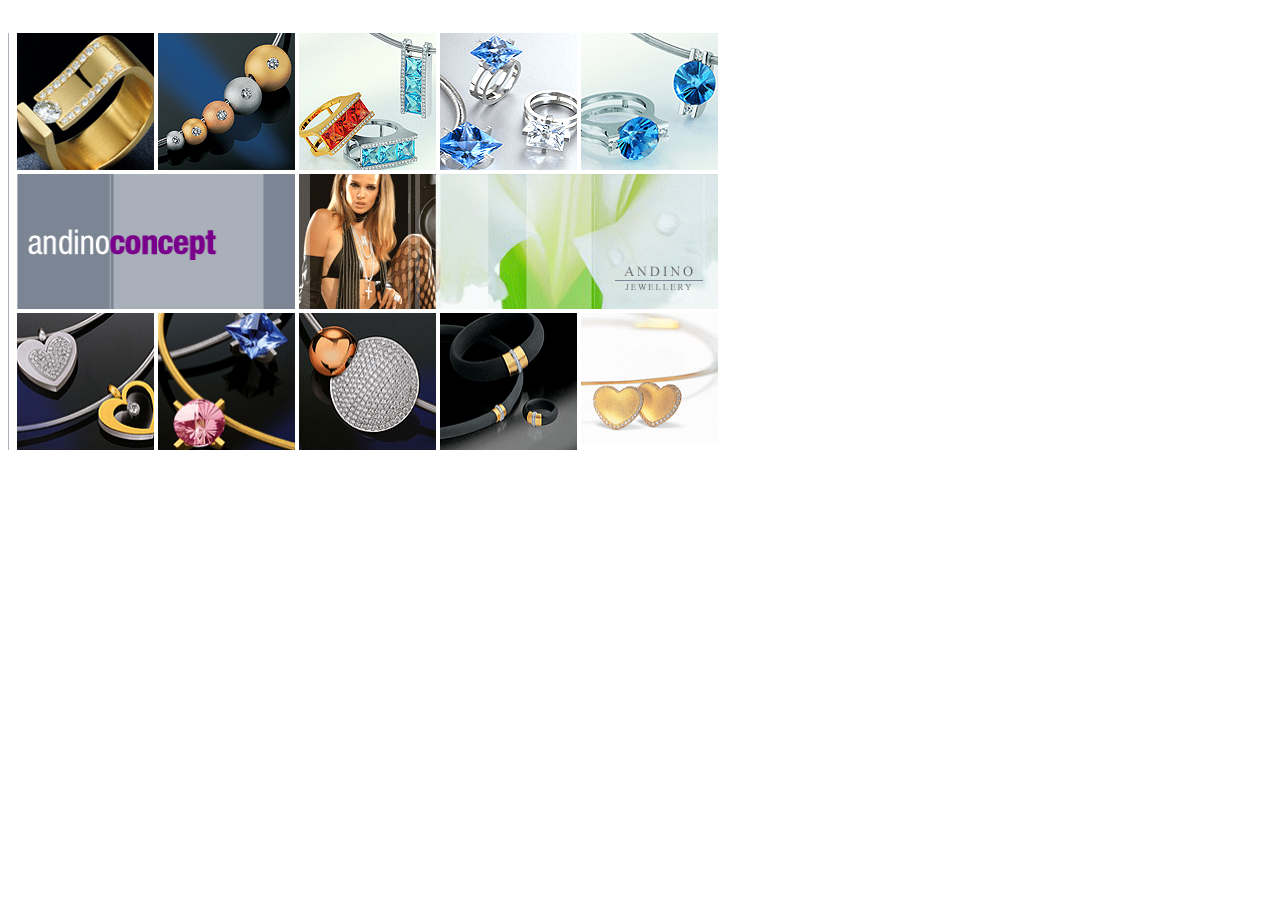
<file: static/platino-concept.html>
<!DOCTYPE HTML PUBLIC "-//W3C//DTD HTML 4.0 Transitional//EN">

<html>
<head>
	<LINK REL=stylesheet TYPE="text/css" href="css/platino_pop.css">
	<title>Andino Jewellery: Platino Concept</title>
	<META NAME="Keywords" CONTENT="Platino Concept, platinum rings, platinum jewellery, Platino, Sheffield">
	<META NAME="Description" CONTENT="Andino Jewellery are one of Sheffield's finest jewellers and jewellery designs. For classic gold, silver, platinum and diamond jewellery please come and see us.">
	<META NAME="Author" CONTENT="Andino Jewellery">
	<link rel="shortcut icon" href="favicon.ico" type="image/x-icon" />
	
<SCRIPT LANGUAGE="JavaScript">
<!-- Begin
function popUp(URL) {
day = new Date();
id = day.getTime();eval("page" + id + " = window.open(URL, \'" + id + "\', \'toolbar=0,scrollbars=1,location=0,statusbar=0,menubar=0,resizable=1,width=760,height=700,left = 120,top = 40\');"); }
// End -->
    </script>	
	
</head>

<body>

<table width=710 border=0 cellpadding=0 cellspacing=0>
<tr>
	<td colspan=11 align=right><a href="javascript:window.close()">Close Window</a></td>
</tr>
<tr>
	<td colspan=11><img src="images/x.gif" width=1 height=10></td>
</tr>
<tr>
	<td class=line><img src="images/x.gif" width=1 height=1></td>
	<td><img src="images/x.gif" width=8 height=1></td>
	<td class=line>
    <img border="0" src="images/c_1a.gif" width="137" height="137"></td>
	<td><img src="images/x.gif" width=4 height=1></td>
	<td class=line>
    <img border="0" src="images/c_6a.gif" width="137" height="137"></td>
	<td><img src="images/x.gif" width=4 height=1></td>
	<td class=line><img src="images/c_3.gif" width=137 height=137></td>	
	<td><img src="images/x.gif" width=4 height=1></td>
	<td class=line><img src="images/c_4.gif" width=137 height=137></td>
	<td><img src="images/x.gif" width=4 height=1></td>
	<td class=line><img src="images/c_5.gif" width=137 height=137></td>
</tr>
<tr>
	<td class=line><img src="images/x.gif" width=1 height=4></td>
	<td colspan=10><img src="images/x.gif" width=1 height=1></td>
</tr>
<tr>
	<td class=line><img src="images/x.gif" width=1 height=1></td>
	<td><img src="images/x.gif" width=1 height=1></td>
	<td colspan=3><img src="images/c_name.gif" width=278 height=135></td>
	<td><img src="images/x.gif" width=1 height=1></td>
	<td align=right><img src="images/c_girl.gif" width=137 height=135></td>
	<td colspan=4 class=line><img src="images/c_logo.jpg" width=282 height=135></td>
</tr>
<tr>
	<td class=line><img src="images/x.gif" width=1 height=4></td>
	<td colspan=10><img src="images/x.gif" width=1 height=1></td>
</tr>
<tr>
	<td class=line><img src="images/x.gif" width=1 height=1></td>
	<td><img src="images/x.gif" width=1 height=1></td>
	<td class=line><img src="images/c_6.gif" width=137 height=137></td>
	<td><img src="images/x.gif" width=1 height=1></td>
	<td class=line><img src="images/c_7.gif" width=137 height=137></td>
	<td><img src="images/x.gif" width=1 height=1></td>
	<td class=line><img src="images/c_8.gif" width=137 height=137></td>	
	<td><img src="images/x.gif" width=1 height=1></td>
	<td class=line><img src="images/c_9.gif" width=137 height=137></td>
	<td><img src="images/x.gif" width=1 height=1></td>
	<td class=line><img src="images/c_16.gif" width=137 height=137></td>
</tr>
<tr>
	<td colspan=11><img src="images/x.gif" width=1 height=10></td>
</tr>
<tr>
	<td colspan=2><img src="images/x.gif" width=1 height=1></td>
	<td colspan=9><a href="c_catalogue.html">View Catalogue</a></td>
</tr>
</table>



</body>
</html>
</file>
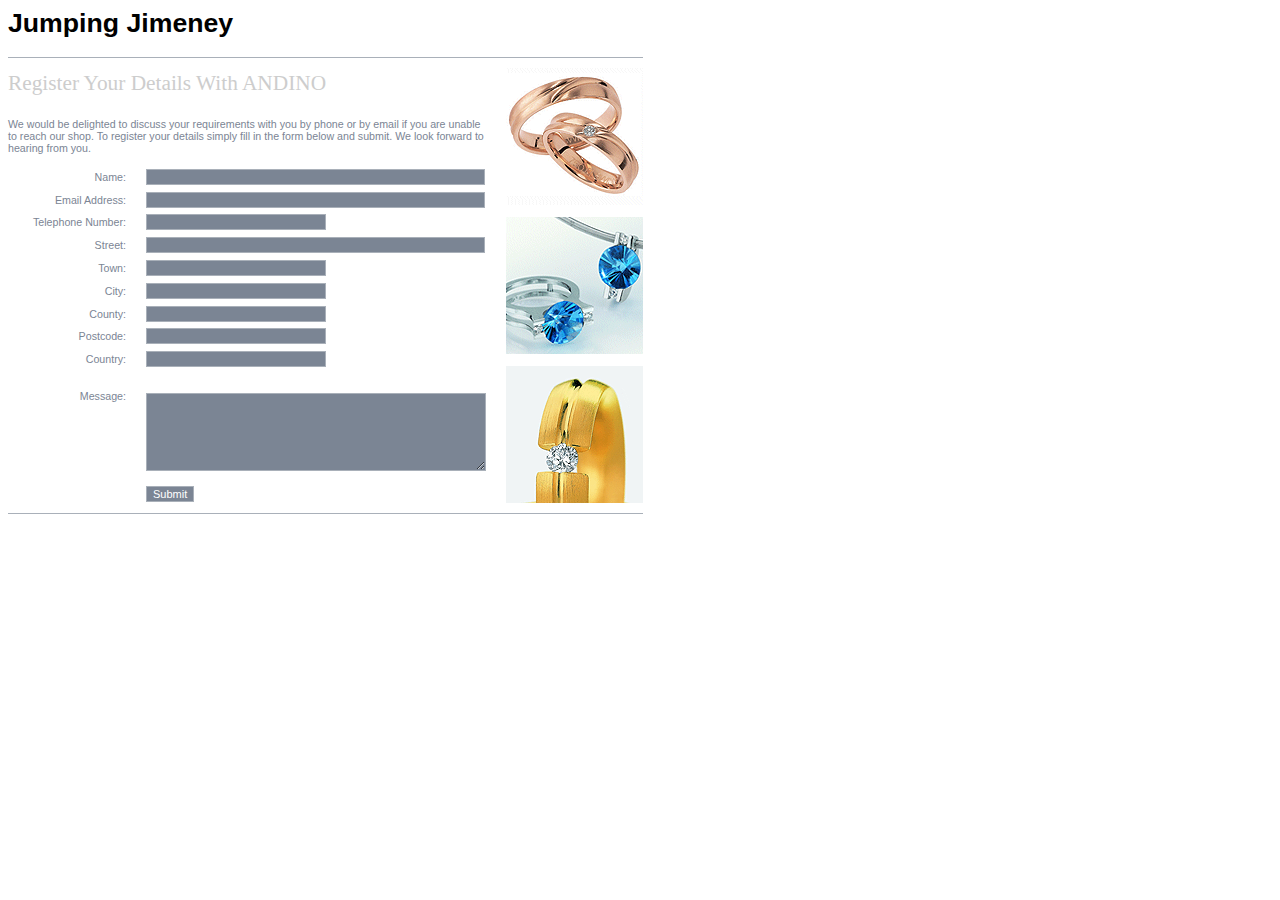
<file: static/register.html>
<html>
<head>
	<LINK REL=stylesheet TYPE="text/css" href="css/platino_pop.css">
	<title>Andino Jewellery: Engagements</title>
	<META NAME="Keywords" CONTENT="Andino Jewellery, Designer watches, gold watches, silver watches, platinum watches, Sheffield, South Yorkshire">
	<META NAME="Description" CONTENT="Andino Jewellery are one of Sheffield's finest jewellers and jewellery designs. For classic gold, silver, platinum and diamond jewellery please come and see us.">
	<META NAME="Author" CONTENT="Andino Jewellery">
	<link rel="shortcut icon" href="favicon.ico" type="image/x-icon" />
</head>

<body>
<h1>Jumping Jimeney</h1>
<script type="text/javascript">
function custommsg() {
document.getElementById("form-message").style.display=""; document.getElementById("form-message").style.display="block"; document.getElementById("form-container").style.display="none";} 
function validate(f){return true;}
</script>
<div class="ss-form-container" style="display:none;" id="form-message">
	
	<table width=595 border=0 cellpadding=0 cellspacing=0>
		<tr>
			<td class=line><img src="images/x.gif" width=118 height=1></td>
			<td class=line><img src="images/x.gif" width=20 height=1></td>
			<td class=line><img src="images/x.gif" width=280 height=1></td>
			<td class=line><img src="images/x.gif" width=20 height=1></td>
			<td class=line><img src="images/x.gif" width=137 height=1></td>
		</tr>
		<tr>
			<td colspan=5><img src="images/x.gif" width=1 height=10></td>
		</tr>
		<tr>
			<td colspan=3 class=gtext align=left><p class=title>Thanks For your message. We will be in touch soon.</td>
			<td><img src="images/x.gif" width=1 height=1></td>
			<td rowspan=23 valign=top align=center>
				<img src="images/w_6.gif" width=137 height=137>
				<br><br>
				<img src="images/c_5.gif" width=137 height=137>
				<br><br>
				<img src="images/e_10x.gif" width=137 height=137>
			</td>
		</tr> 
		</table>
		</div> 
<div class="ss-form-container" id="form-container">
<form action="" method="POST" target="fake-target" onsubmit="this.action='https://docs.google.com/a/andinojewellery.com/spreadsheet/formResponse?formkey=dGdIZDhZZGttOWpRSU9PM1NJVGVBZmc6MQ&amp;ifq'; if (validate(this)) {custommsg(); return true;} else return false;">
		<table width=595 border=0 cellpadding=0 cellspacing=0>
		<tr>
			<td class=line><img src="images/x.gif" width=118 height=1></td>
			<td class=line><img src="images/x.gif" width=20 height=1></td>
			<td class=line><img src="images/x.gif" width=280 height=1></td>
			<td class=line><img src="images/x.gif" width=20 height=1></td>
			<td class=line><img src="images/x.gif" width=137 height=1></td>
		</tr>
		<tr>
			<td colspan=5><img src="images/x.gif" width=1 height=10></td>
		</tr>
		<tr>
			<td colspan=3 class=gtext align=left><p class=title>Register Your 
            Details With ANDINO</p>We would be delighted to discuss your requirements with you by phone or by email if you are unable to reach our shop. To register your details simply fill in the form below and submit. We look forward to hearing from you.</td>
			<td><img src="images/x.gif" width=1 height=1></td>
			<td rowspan=23 valign=top align=center>
				<img src="images/w_6.gif" width=137 height=137>
				<br><br>
				<img src="images/c_5.gif" width=137 height=137>
				<br><br>
				<img src="images/e_10x.gif" width=137 height=137>
			</td>
		</tr>
		<tr>
			<td colspan=4><img src="images/x.gif" width=1 height=10></td>
		</tr>
		<tr>
			<td class=ltext>Name:</td>
			<td><img src="images/x.gif" width=1 height=1></td>
			<td><input class=form type=text name="entry.0.single" id="entry_0" size=50 maxlength=100></td>
			<td><img src="images/x.gif" width=1 height=1></td>
		</tr>
		<tr>
			<td colspan=4><img src="images/x.gif" width=1 height=5></td>
		</tr>
		<tr>
			<td class=ltext>Email Address:</td>
			<td><img src="images/x.gif" width=1 height=1></td>
			<td><input class=form type=text name="entry.2.single" id="entry_2" size=50 maxlength=100></td>
			<td><img src="images/x.gif" width=1 height=1></td>
		</tr>
		<tr>
			<td colspan=4><img src="images/x.gif" width=1 height=5></td>
		</tr>
		<tr>
			<td class=ltext>Telephone Number:</td>
			<td><img src="images/x.gif" width=1 height=1></td>
			<td><input class=form type=text name="entry.3.single" id="entry_3" size=25 maxlength=100></td>
			<td><img src="images/x.gif" width=1 height=1></td>
		</tr>
		<tr>
			<td colspan=4><img src="images/x.gif" width=1 height=5></td>
		</tr>
		<tr>
			<td class=ltext>Street:</td>
			<td><img src="images/x.gif" width=1 height=1></td>
			<td><input class=form type=text name="entry.4.single" id="entry_4" size=50 maxlength=100></td>
			<td><img src="images/x.gif" width=1 height=1></td>
		</tr>
		<tr>
			<td colspan=4><img src="images/x.gif" width=1 height=5></td>
		</tr>
		<tr>
			<td class=ltext>Town:</td>
			<td><img src="images/x.gif" width=1 height=1></td>
			<td><input class=form type=text name="entry.5.single" id="entry_5" size=25 maxlength=100></td>
			<td><img src="images/x.gif" width=1 height=1></td>
		</tr>
		<tr>
			<td colspan=4><img src="images/x.gif" width=1 height=5></td>
		</tr>
		<tr>
			<td class=ltext>City:</td>
			<td><img src="images/x.gif" width=1 height=1></td>
			<td><input class=form type=text name="entry.6.single" id="entry_6" size=25 maxlength=100></td>
			<td><img src="images/x.gif" width=1 height=1></td>
		</tr>
		<tr>
			<td colspan=4><img src="images/x.gif" width=1 height=5></td>
		</tr>
		<tr>
			<td class=ltext>County:</td>
			<td><img src="images/x.gif" width=1 height=1></td>
			<td><input class=form type=text name="entry.7.single" id="entry_7" size=25 maxlength=100></td>
			<td><img src="images/x.gif" width=1 height=1></td>
		</tr>
		<tr>
			<td colspan=4><img src="images/x.gif" width=1 height=5></td>
		</tr>
		<tr>
			<td class=ltext>Postcode:</td>
			<td><img src="images/x.gif" width=1 height=1></td>
			<td><input class=form type=text name="entry.8.single" id="entry_8" size=25 maxlength=100></td>
			<td><img src="images/x.gif" width=1 height=1></td>
		</tr>
		<tr>
			<td colspan=4><img src="images/x.gif" width=1 height=5></td>
		</tr>
		<tr>
			<td class=ltext>Country:</td>
			<td><img src="images/x.gif" width=1 height=1></td>
			<td><input class=form type=text name="entry.9.single" id="entry_9" size=25 maxlength=100></td>
			<td><img src="images/x.gif" width=1 height=1></td>
		</tr>
		<tr>
			<td colspan=4><img src="images/x.gif" width=1 height=20></td>
		</tr>
		<tr>
			<td class=ltext valign=top>Message:</td>
			<td><img src="images/x.gif" width=1 height=1></td>
			<td><textarea name="entry.10.single" id="entry_10" cols=50 rows=6 class=form></textarea></td>
			<td><img src="images/x.gif" width=1 height=1></td>
		</tr>
		<tr>
			<td colspan=4><img src="images/x.gif" width=1 height=10></td>
		</tr>
		<tr>
			<td class=ltext valign=top>&nbsp;</td>
			<td><img src="images/x.gif" width=1 height=1></td>
			<td>
			<input id="pageNumber" name="pageNumber" type="hidden" value="0" />
            <input id="backupCache" name="backupCache" type="hidden" value="" />
            <input id="submit" name="submit" type="submit" value="Submit" class="form" />
			</td>
			<td><img src="images/x.gif" width=1 height=1></td>
		</tr>
		<tr>
			<td colspan=5><img src="images/x.gif" width=1 height=10></td>
		</tr>
		<tr>
			<td colspan=5 class=line><img src="images/x.gif" width=1 height=1></td>
		</tr>
		<tr>
			<td colspan=5><img src="images/x.gif" width=1 height=10></td>
		</tr>
		<tr>
			
		</tr>
		</table>
		</form>
		</div>
		<iframe src="#" id="fake-target" name="fake-target" style="width:0px; height:0px; border:0px;"></iframe>
		</body>
		</html>
</file>
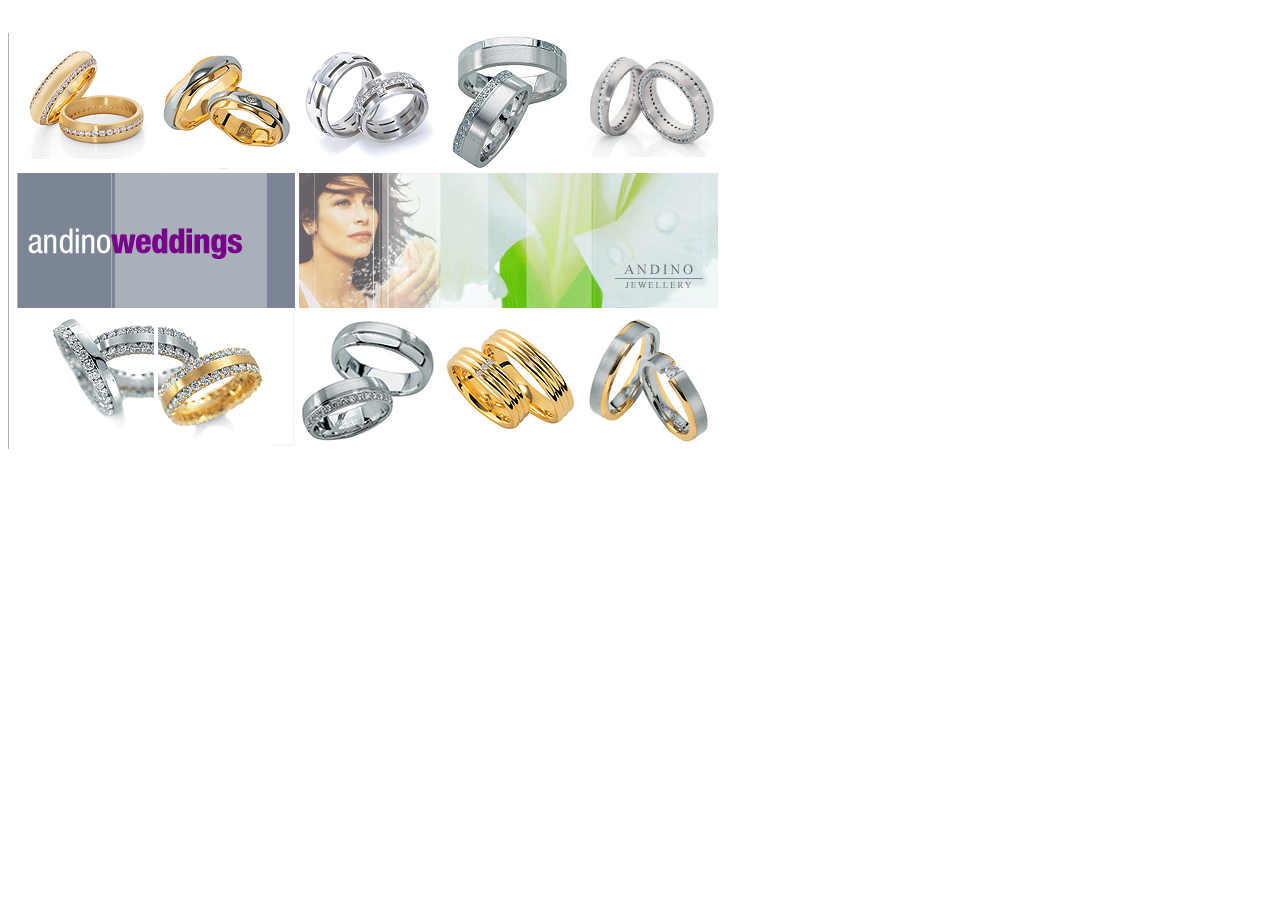
<file: static/weddings.html>
<!DOCTYPE HTML PUBLIC "-//W3C//DTD HTML 4.0 Transitional//EN">

<html>
<head>
	<LINK REL=stylesheet TYPE="text/css" href="css/platino_pop.css">
	<title>Andino Jewellery: Weddings</title>
	<META NAME="Keywords" CONTENT="Andino Jewellery, platinum wedding rings, bespoke ring design, weddings, wedding rings, Sheffield, South Yorkshire, wedding ring design">
	<META NAME="Description" CONTENT="Andino Jewellery are one of Sheffield's finest jewellers and jewellery designs. For classic gold, silver, platinum and diamond jewellery please come and see us.">
	<META NAME="Author" CONTENT="Andino Jewellery">
	<link rel="shortcut icon" href="favicon.ico" type="image/x-icon" />
	
<SCRIPT LANGUAGE="JavaScript">
<!-- Begin
function popUp(URL) {
day = new Date();
id = day.getTime();eval("page" + id + " = window.open(URL, \'" + id + "\', \'toolbar=0,scrollbars=1,location=0,statusbar=0,menubar=0,resizable=1,width=760,height=700,left = 120,top = 40\');"); }
// End -->
    </script>	
	
</head>

<body>

<table width=710 border=0 cellpadding=0 cellspacing=0>
<tr>
	<td colspan=11 align=right><a href="javascript:window.close()">Close Window</a></td>
</tr>
<tr>
	<td colspan=11><img src="images/x.gif" width=1 height=10></td>
</tr>
<tr>
	<td class=line><img src="images/x.gif" width=1 height=1></td>
	<td><img src="images/x.gif" width=8 height=1></td>
	<td class=line>
    <img border="0" src="images/w_3x.gif" width="137" height="136"></td>
	<td><img src="images/x.gif" width=4 height=1></td>
	<td class=line><img src="images/w_2.gif" width=137 height=136></td>
	<td><img src="images/x.gif" width=4 height=1></td>
	<td class=line><img src="images/w_3.gif" width=137 height=136></td>	
	<td><img src="images/x.gif" width=4 height=1></td>
	<td class=line><img src="images/w_4.gif" width=137 height=136></td>
	<td><img src="images/x.gif" width=4 height=1></td>
	<td class=line>
    <img border="0" src="images/w_5.gif" width="137" height="136"></td>
</tr>
<tr>
	<td class=line><img src="images/x.gif" width=1 height=4></td>
	<td colspan=10><img src="images/x.gif" width=1 height=1></td>
</tr>
<tr>
	<td class=line><img src="images/x.gif" width=1 height=1></td>
	<td><img src="images/x.gif" width=1 height=1></td>
	<td colspan=3><img src="images/w_name.gif" width=278 height=135></td>
	<td><img src="images/x.gif" width=1 height=1></td>
	<td align=right><img src="images/e_girl.gif" width=137 height=135></td>
	<td colspan=4 class=line><img src="images/e_logo.gif" width=282 height=135></td>
</tr>
<tr>
	<td class=line><img src="images/x.gif" width=1 height=4></td>
	<td colspan=10><img src="images/x.gif" width=1 height=1></td>
</tr>
<tr>
	<td class=line><img src="images/x.gif" width=1 height=1></td>
	<td><img src="images/x.gif" width=1 height=1></td>
	<td class=line><img src="images/e_13.gif" width=137 height=137></td>
	<td><img src="images/x.gif" width=1 height=1></td>
	<td class=line><img src="images/e_14.gif" width=137 height=137></td>
	<td><img src="images/x.gif" width=1 height=1></td>
	<td class=line><img src="images/w_8.gif" width=137 height=137></td>	
	<td><img src="images/x.gif" width=1 height=1></td>
	<td class=line><img src="images/w_9.gif" width=137 height=137></td>
	<td><img src="images/x.gif" width=1 height=1></td>
	<td class=line><img src="images/w_10.gif" width=137 height=137></td>
</tr>
<tr>
	<td colspan=11><img src="images/x.gif" width=1 height=10></td>
</tr>
<tr>
	<td colspan=2><img src="images/x.gif" width=1 height=1></td>
	<td colspan=9><a href="pdf/andinoweddings.pdf">View Catalogue</a></td>
</tr>
</table>



</body>
</html>
</file>
<file: static/css/chalkoutline.css>
BODY { font-family:tahoma,helvetica,arial; font-size:10pt; color:#000000; font-weight:500 }
TD {font-family:tahoma,helvetica,arial; font-size:8pt; color:#909090; font-weight:500; font-style:normal }
p { text-align:justify }
B {color:#FFFFFF; font-weight:800; font-style:normal }
.l { text-align:right }
.m { text-align:center }
.r { text-align:right }
.j { text-align:justify }
.title {font-family:times new roman, times; font-size:16pt; color:#CDCDCD; font-weight:500; font-style:normal }
.line { background:#FFFFFF }
.pline { background:#CC0000 }

A:link { color:#9E9E9E; text-decoration:underline; font-family:tahoma,helvetica,arial; font-size:8pt; TEXT-DECORATION:none  }
A:visited { color:#9E9E9E; text-decoration:underline; font-family:tahoma,helvetica,arial; font-size:8pt; TEXT-DECORATION:none } 
A:active { color:#9E9E9E; text-decoration:underline; font-family:tahoma,helvetica,arial; font-size:8pt; TEXT-DECORATION:none } 
A:hover { color:#9E9E9E; text-decoration:none; font-family:tahoma,helvetica,arial; font-size:8pt; TEXT-DECORATION:underline }

.footlink:link { COLOR:#FFFFFF; FONT-WEIGHT:500; FONT-SIZE:8pt; FONT-FAMILY:tahoma,helvetica,arial; TEXT-DECORATION:none }
.footlink:visited { COLOR:#FFFFFF; FONT-WEIGHT:500; FONT-SIZE:8pt; FONT-FAMILY:tahoma,helvetica,arial; TEXT-DECORATION:none }
.footlink:active { COLOR:#FFFFFF; FONT-WEIGHT:500; FONT-SIZE:8pt; FONT-FAMILY:tahoma,helvetica,arial; TEXT-DECORATION:none }
.footlink:hover { COLOR:#FFFFFF; FONT-WEIGHT:500; FONT-SIZE:8pt; FONT-FAMILY:tahoma,helvetica,arial; TEXT-DECORATION:underline }
</file>
<file: static/css/platino_pop.css>
BODY { font-family:tahoma,helvetica,arial; font-size:10pt; color:#000000; font-weight:500; background:#ffffff; }
TD {font-family:tahoma,helvetica,arial; font-size:8pt; color:#909090; font-weight:500; font-style:normal }
p { text-align:justify }
B {color:#FFFFFF; font-weight:800; font-style:normal }
.ltext {font-family:tahoma,helvetica,arial; font-size:8pt; color:#7B8594; font-weight:500; font-style:normal; text-align:right }
.gtext {font-family:tahoma,helvetica,arial; font-size:8pt; color:#7B8594; font-weight:500; font-style:normal }
.l { text-align:right }
.m { text-align:center }
.r { text-align:right }
.j { text-align:justify }
.title {font-family:times new roman, times; font-size:16pt; color:#CDCDCD; font-weight:500; font-style:normal }
.line { background:#A9B0B9 }
.pline { background:#CC0000 }
.form { BACKGROUND-COLOR:#7B8594; BORDER-BOTTOM: #A9B0B9 1px solid; BORDER-LEFT: #A9B0B9 1px solid; BORDER-RIGHT: #A9B0B9 1px solid;	BORDER-TOP: #A9B0B9 1px solid; COLOR: #FFFFFF; FONT-FAMILY: tahoma,Arial,Helvetica; FONT-SIZE: 11px; FONT-WEIGHT: 500 }

A:link { color:#FFFFFF; text-decoration:underline; FONT-WEIGHT:800; font-family:tahoma,helvetica,arial; font-size:10pt; TEXT-DECORATION:none  }
A:visited { color:#FFFFFF; text-decoration:underline; FONT-WEIGHT:800; font-family:tahoma,helvetica,arial; font-size:10pt; TEXT-DECORATION:none } 
A:active { color:#FFFFFF; text-decoration:underline; FONT-WEIGHT:800; font-family:tahoma,helvetica,arial; font-size:10pt; TEXT-DECORATION:none } 
A:hover { color:#FFFFFF; text-decoration:none; FONT-WEIGHT:800; font-family:tahoma,helvetica,arial; font-size:10pt; TEXT-DECORATION:underline }

.footlink:link { COLOR:#404040; FONT-WEIGHT:500; FONT-SIZE:8pt; FONT-FAMILY:tahoma,helvetica,arial; TEXT-DECORATION:none }
.footlink:visited { COLOR:#404040; FONT-WEIGHT:500; FONT-SIZE:8pt; FONT-FAMILY:tahoma,helvetica,arial; TEXT-DECORATION:none }
.footlink:active { COLOR:#404040; FONT-WEIGHT:500; FONT-SIZE:8pt; FONT-FAMILY:tahoma,helvetica,arial; TEXT-DECORATION:none }
.footlink:hover { COLOR:#404040; FONT-WEIGHT:500; FONT-SIZE:8pt; FONT-FAMILY:tahoma,helvetica,arial; TEXT-DECORATION:underline }
</file>
